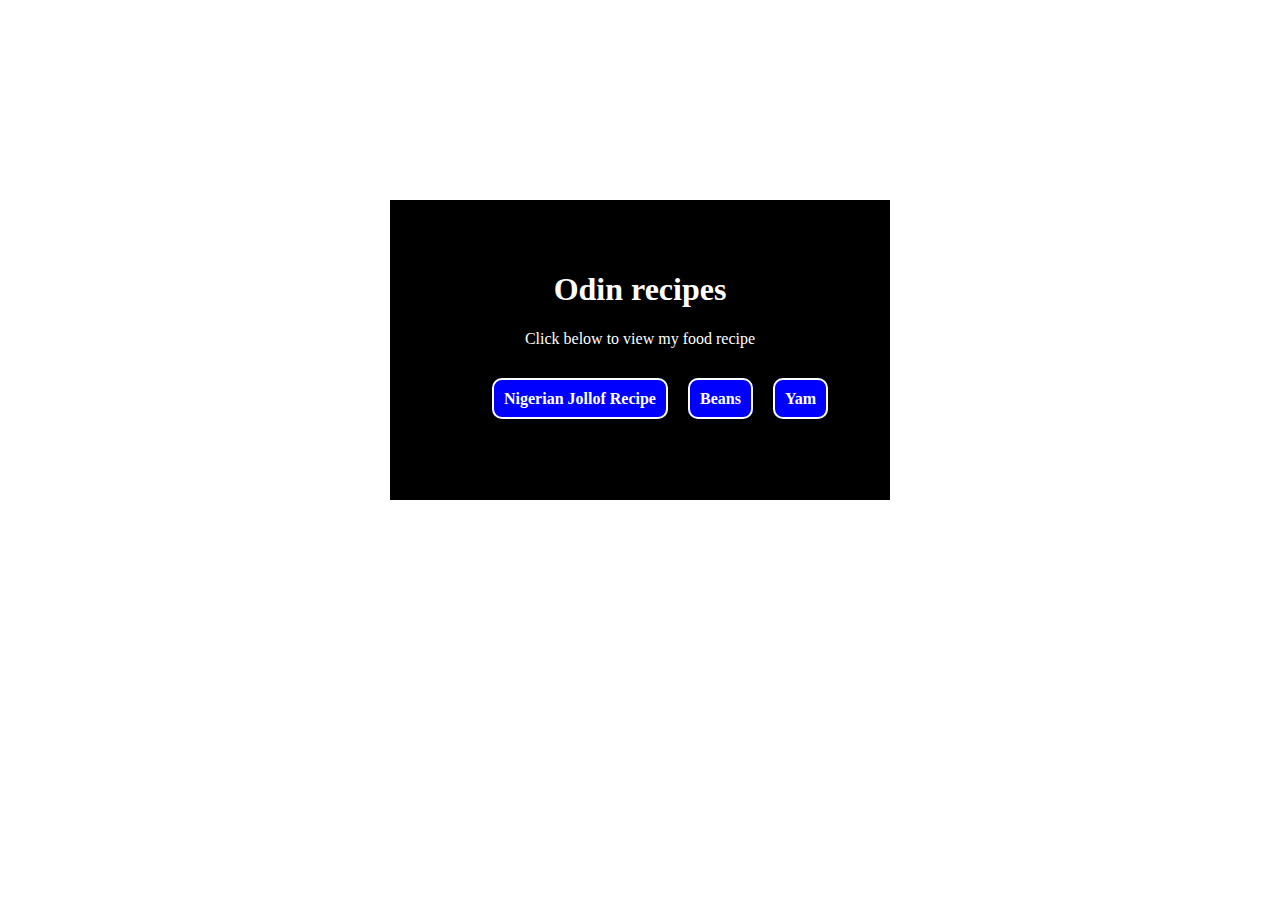
<file: index.html>
<!DOCTYPE html>
<html lang="en">
<head>
    <meta charset="UTF-8">
    <meta name="viewport" content="width=device-width, initial-scale=1.0">
    <link rel="stylesheet" href="index.css">
    <title>Document</title>
</head>
<body>
    <div class="container">
    <h1 id="bold-header">Odin recipes</h1>
    <p class="bold-header color">Click below to view my food recipe</p>
    <ul class="center">
        <li> <a href="./recipes/jollof.html" >Nigerian Jollof Recipe</a></li>
        <li> <a href="./recipes/beans.html">Beans</a></li>
        <li> <a href="./recipes/yam.html" >Yam</a></li>
    </ul>
</div>
    
</body>
</html>
</file>
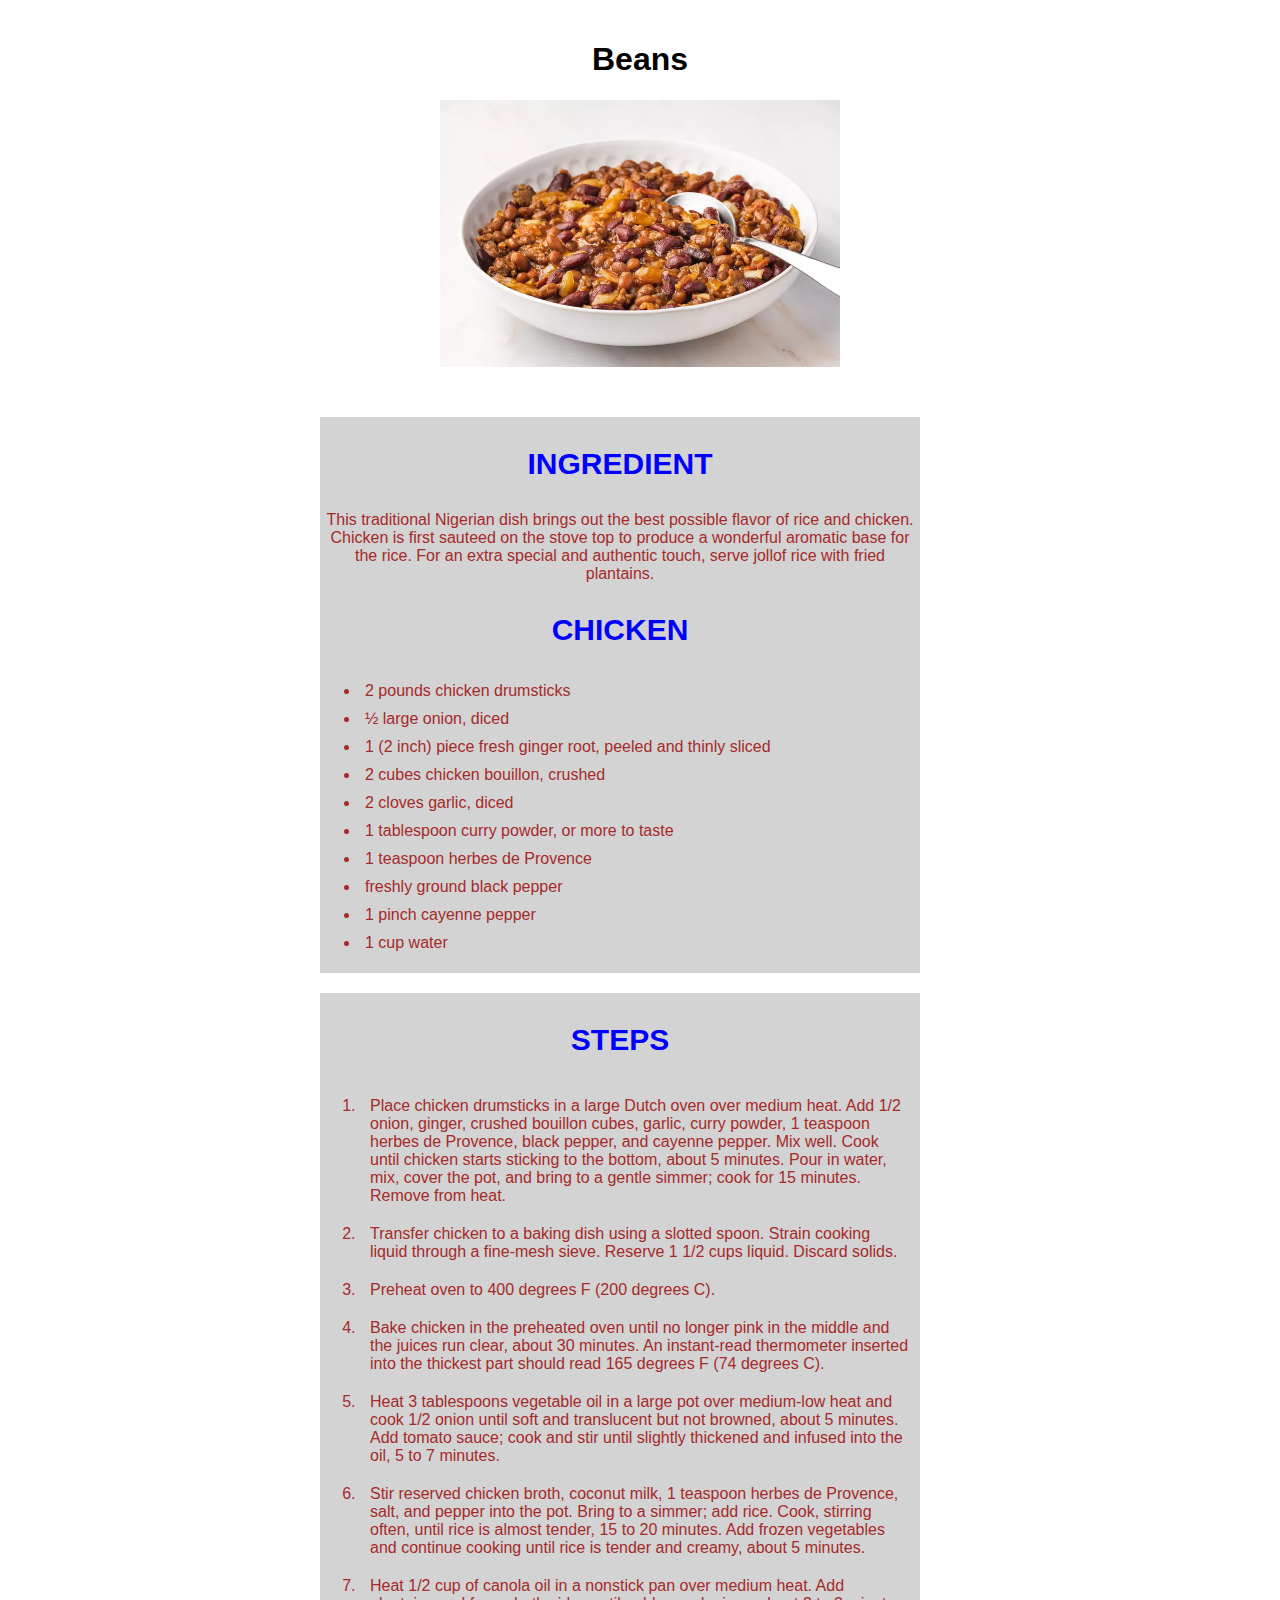
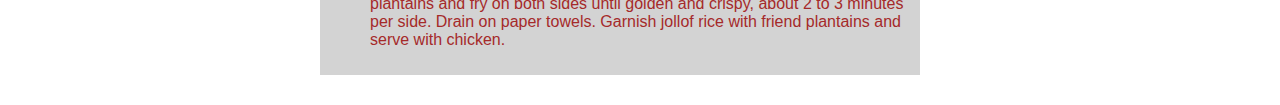
<file: recipes/beans.html>
<!DOCTYPE html>
<html lang="en">
<head>
    <meta charset="UTF-8">
    <meta name="viewport" content="width=device-width, initial-scale=1.0">
    <link rel="stylesheet" href="beans.css">
    <title>Document</title>
</head>
<body>
    <h1>Beans</h1>
    <img class="center" src="/beans.webp"alt="Image of Nigerian Jollof"/>
    <div class="overall-container">
        <div class="general_contaoner">
           
       <div class="container">
        <h3 id="bold">INGREDIENT</h3>
        <p>This traditional Nigerian dish brings out the best possible flavor of rice and chicken. Chicken is first sauteed on the stove top to produce a wonderful aromatic base for the rice. For an extra special and authentic touch, serve jollof rice with fried plantains.</p>
        <h3 id="bold">CHICKEN</h3>
        <ul>
            <li>2 pounds chicken drumsticks</li>
            <li>½ large onion, diced</li>
            <li>1 (2 inch) piece fresh ginger root, peeled and thinly sliced</li>
            <li>2 cubes chicken bouillon, crushed</li>
            <li>2 cloves garlic, diced</li>
            <li>1 tablespoon curry powder, or more to taste</li>
            <li>1 teaspoon herbes de Provence</li>
            <li>freshly ground black pepper</li>
            <li>1 pinch cayenne pepper</li>
            <li>1 cup water</li>
        </ul>
    </div>
    </div>
        <div class="general_contaoner">
        <div class="container">
        <h3 id="bold">STEPS</h3>
        <ol>
            <li>Place chicken drumsticks in a large Dutch oven over medium heat. Add 1/2 onion, ginger, crushed bouillon cubes, garlic, curry powder, 1 teaspoon herbes de Provence, black pepper, and cayenne pepper. Mix well. Cook until chicken starts sticking to the bottom, about 5 minutes. Pour in water, mix, cover the pot, and bring to a gentle simmer; cook for 15 minutes. Remove from heat.</li>
            <li>Transfer chicken to a baking dish using a slotted spoon. Strain cooking liquid through a fine-mesh sieve. Reserve 1 1/2 cups liquid. Discard solids.</li>
            <li>Preheat oven to 400 degrees F (200 degrees C).</li>
            <li>Bake chicken in the preheated oven until no longer pink in the middle and the juices run clear, about 30 minutes. An instant-read thermometer inserted into the thickest part should read 165 degrees F (74 degrees C).</li>
            <li>Heat 3 tablespoons vegetable oil in a large pot over medium-low heat and cook 1/2 onion until soft and translucent but not browned, about 5 minutes. Add tomato sauce; cook and stir until slightly thickened and infused into the oil, 5 to 7 minutes.</li>
            <li>Stir reserved chicken broth, coconut milk, 1 teaspoon herbes de Provence, salt, and pepper into the pot. Bring to a simmer; add rice. Cook, stirring often, until rice is almost tender, 15 to 20 minutes. Add frozen vegetables and continue cooking until rice is tender and creamy, about 5 minutes.</li>
            <li>Heat 1/2 cup of canola oil in a nonstick pan over medium heat. Add plantains and fry on both sides until golden and crispy, about 2 to 3 minutes per side. Drain on paper towels. Garnish jollof rice with friend plantains and serve with chicken.</li>
        </ol>
    </div>
    </div>
    </div>
</body>
</html>
</file>
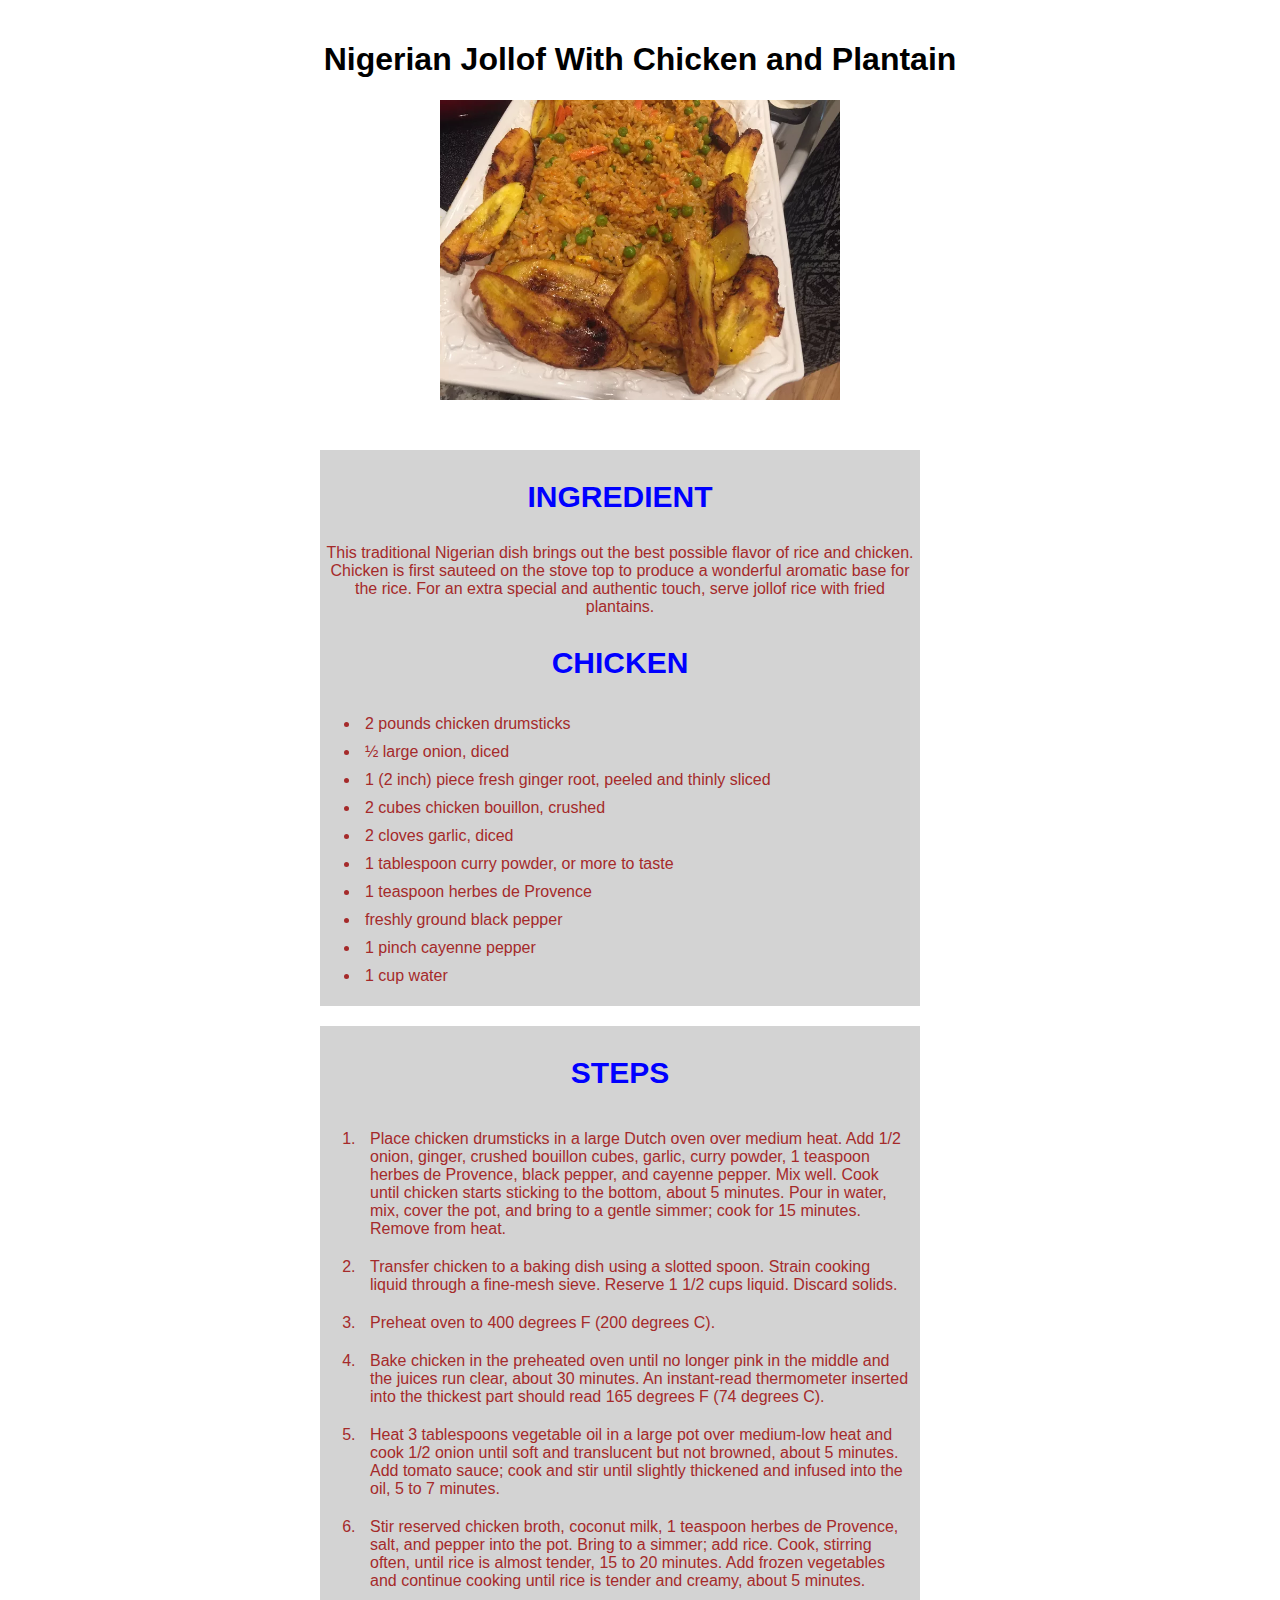
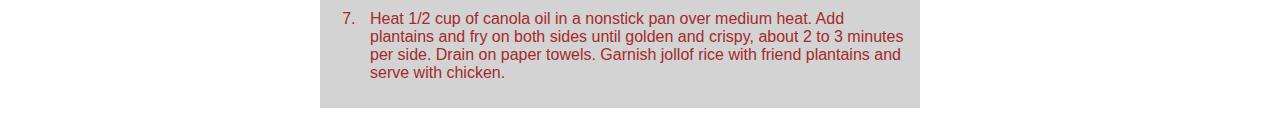
<file: recipes/jollof.html>
<!DOCTYPE html>
<html lang="en">
<head>
    <meta charset="UTF-8">
    <meta name="viewport" content="width=device-width, initial-scale=1.0">
    <link rel="stylesheet" href="jollof.css">
    <title>Document</title>
</head>
<body>
    <h1>Nigerian Jollof With Chicken and Plantain</h1>
    <img class="center" src="/jollof.webp" alt="Image of Nigerian Jollof"/>
    <div class="overall-container">
    <div class="general_contaoner">
       
   <div class="container">
    <h3 id="bold">INGREDIENT</h3>
    <p>This traditional Nigerian dish brings out the best possible flavor of rice and chicken. Chicken is first sauteed on the stove top to produce a wonderful aromatic base for the rice. For an extra special and authentic touch, serve jollof rice with fried plantains.</p>
    <h3 id="bold">CHICKEN</h3>
    <ul>
        <li>2 pounds chicken drumsticks</li>
        <li>½ large onion, diced</li>
        <li>1 (2 inch) piece fresh ginger root, peeled and thinly sliced</li>
        <li>2 cubes chicken bouillon, crushed</li>
        <li>2 cloves garlic, diced</li>
        <li>1 tablespoon curry powder, or more to taste</li>
        <li>1 teaspoon herbes de Provence</li>
        <li>freshly ground black pepper</li>
        <li>1 pinch cayenne pepper</li>
        <li>1 cup water</li>
    </ul>
</div>
</div>
    <div class="general_contaoner">
    <div class="container">
    <h3 id="bold">STEPS</h3>
    <ol>
        <li>Place chicken drumsticks in a large Dutch oven over medium heat. Add 1/2 onion, ginger, crushed bouillon cubes, garlic, curry powder, 1 teaspoon herbes de Provence, black pepper, and cayenne pepper. Mix well. Cook until chicken starts sticking to the bottom, about 5 minutes. Pour in water, mix, cover the pot, and bring to a gentle simmer; cook for 15 minutes. Remove from heat.</li>
        <li>Transfer chicken to a baking dish using a slotted spoon. Strain cooking liquid through a fine-mesh sieve. Reserve 1 1/2 cups liquid. Discard solids.</li>
        <li>Preheat oven to 400 degrees F (200 degrees C).</li>
        <li>Bake chicken in the preheated oven until no longer pink in the middle and the juices run clear, about 30 minutes. An instant-read thermometer inserted into the thickest part should read 165 degrees F (74 degrees C).</li>
        <li>Heat 3 tablespoons vegetable oil in a large pot over medium-low heat and cook 1/2 onion until soft and translucent but not browned, about 5 minutes. Add tomato sauce; cook and stir until slightly thickened and infused into the oil, 5 to 7 minutes.</li>
        <li>Stir reserved chicken broth, coconut milk, 1 teaspoon herbes de Provence, salt, and pepper into the pot. Bring to a simmer; add rice. Cook, stirring often, until rice is almost tender, 15 to 20 minutes. Add frozen vegetables and continue cooking until rice is tender and creamy, about 5 minutes.</li>
        <li>Heat 1/2 cup of canola oil in a nonstick pan over medium heat. Add plantains and fry on both sides until golden and crispy, about 2 to 3 minutes per side. Drain on paper towels. Garnish jollof rice with friend plantains and serve with chicken.</li>
    </ol>
</div>
</div>
</div>
</body>
</html>
</file>
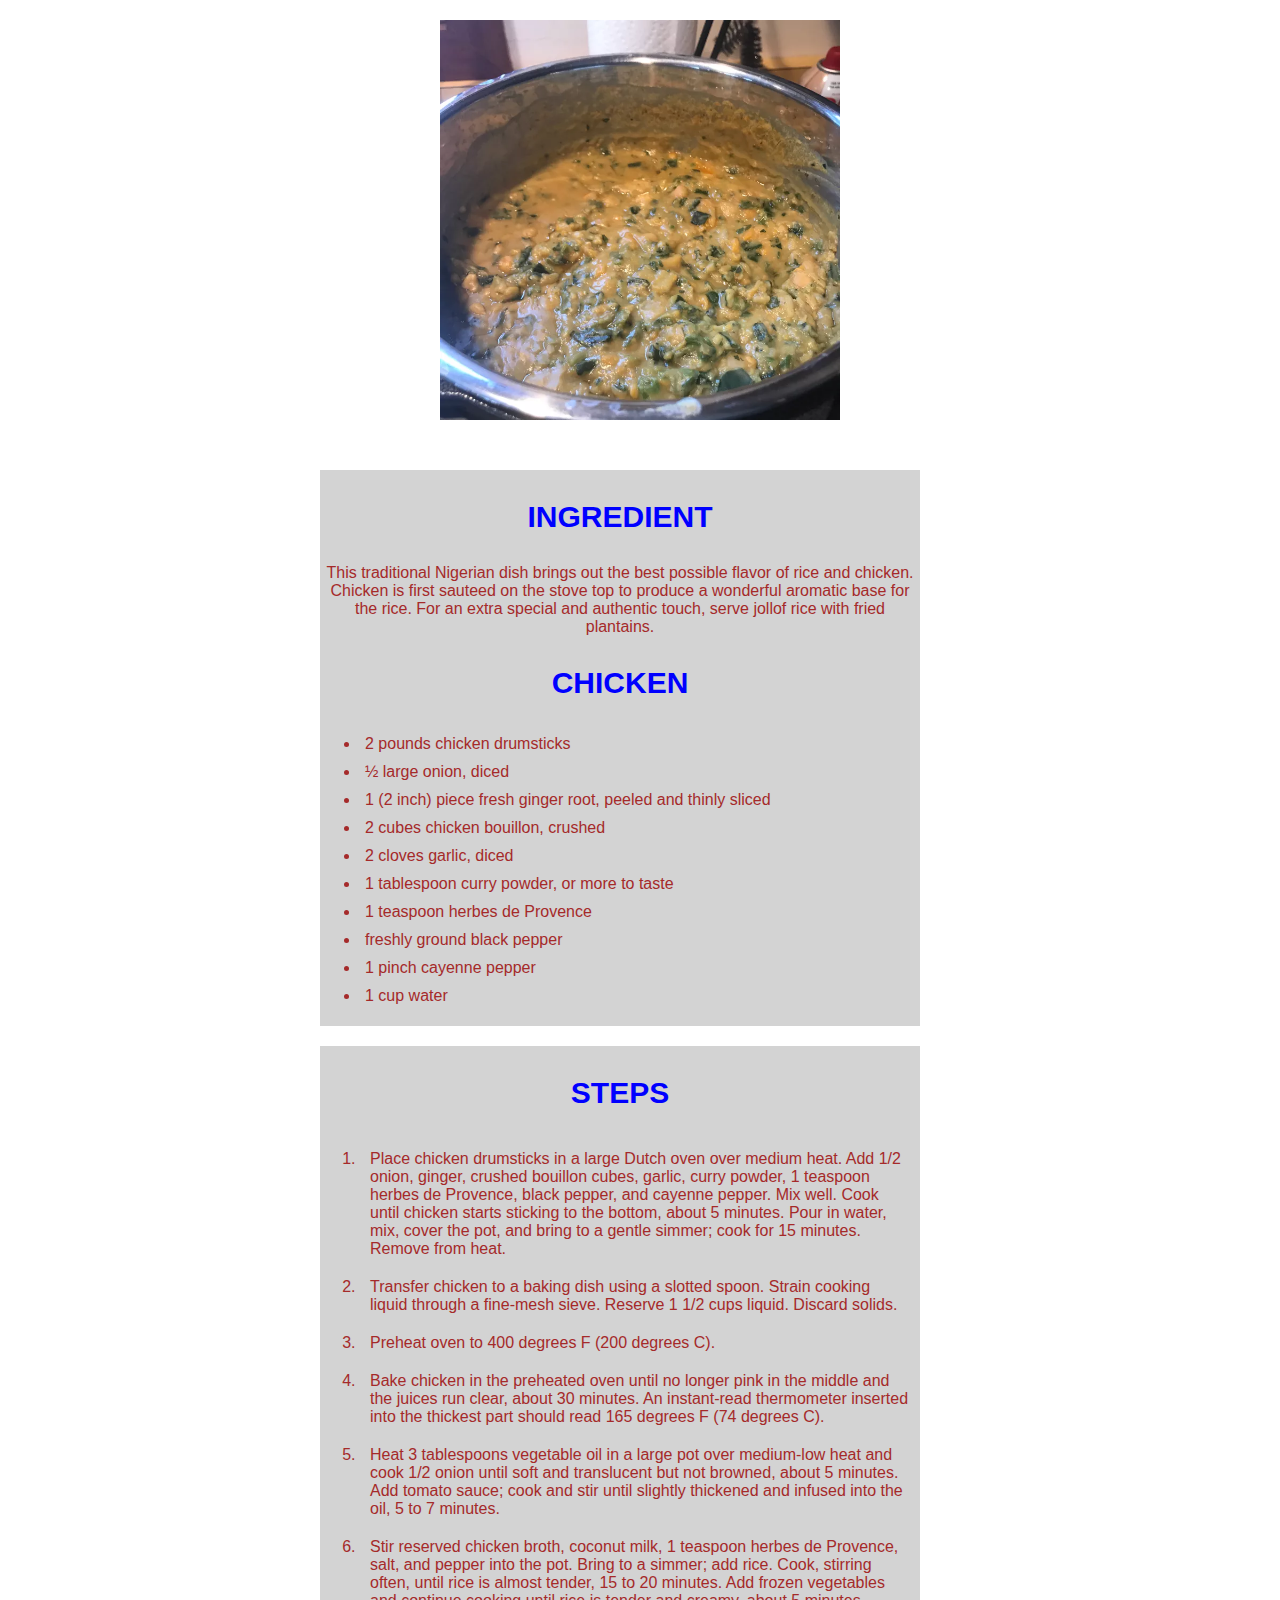
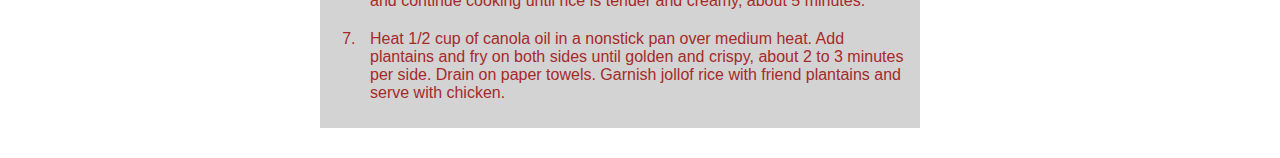
<file: recipes/yam.html>
<!DOCTYPE html>
<html lang="en">
<head>
    <meta charset="UTF-8">
    <meta name="viewport" content="width=device-width, initial-scale=1.0">
    <link rel="stylesheet" href="yam.css">
    <title>Document</title>
</head>
<body>
    <img class="center" src="../yam.webp"alt="Image of Nigerian Jollof"/>
    <div class="overall-container">
        <div class="general_contaoner">
           
       <div class="container">
        <h3 id="bold">INGREDIENT</h3>
        <p>This traditional Nigerian dish brings out the best possible flavor of rice and chicken. Chicken is first sauteed on the stove top to produce a wonderful aromatic base for the rice. For an extra special and authentic touch, serve jollof rice with fried plantains.</p>
        <h3 id="bold">CHICKEN</h3>
        <ul>
            <li>2 pounds chicken drumsticks</li>
            <li>½ large onion, diced</li>
            <li>1 (2 inch) piece fresh ginger root, peeled and thinly sliced</li>
            <li>2 cubes chicken bouillon, crushed</li>
            <li>2 cloves garlic, diced</li>
            <li>1 tablespoon curry powder, or more to taste</li>
            <li>1 teaspoon herbes de Provence</li>
            <li>freshly ground black pepper</li>
            <li>1 pinch cayenne pepper</li>
            <li>1 cup water</li>
        </ul>
    </div>
    </div>
        <div class="general_contaoner">
        <div class="container">
        <h3 id="bold">STEPS</h3>
        <ol>
            <li>Place chicken drumsticks in a large Dutch oven over medium heat. Add 1/2 onion, ginger, crushed bouillon cubes, garlic, curry powder, 1 teaspoon herbes de Provence, black pepper, and cayenne pepper. Mix well. Cook until chicken starts sticking to the bottom, about 5 minutes. Pour in water, mix, cover the pot, and bring to a gentle simmer; cook for 15 minutes. Remove from heat.</li>
            <li>Transfer chicken to a baking dish using a slotted spoon. Strain cooking liquid through a fine-mesh sieve. Reserve 1 1/2 cups liquid. Discard solids.</li>
            <li>Preheat oven to 400 degrees F (200 degrees C).</li>
            <li>Bake chicken in the preheated oven until no longer pink in the middle and the juices run clear, about 30 minutes. An instant-read thermometer inserted into the thickest part should read 165 degrees F (74 degrees C).</li>
            <li>Heat 3 tablespoons vegetable oil in a large pot over medium-low heat and cook 1/2 onion until soft and translucent but not browned, about 5 minutes. Add tomato sauce; cook and stir until slightly thickened and infused into the oil, 5 to 7 minutes.</li>
            <li>Stir reserved chicken broth, coconut milk, 1 teaspoon herbes de Provence, salt, and pepper into the pot. Bring to a simmer; add rice. Cook, stirring often, until rice is almost tender, 15 to 20 minutes. Add frozen vegetables and continue cooking until rice is tender and creamy, about 5 minutes.</li>
            <li>Heat 1/2 cup of canola oil in a nonstick pan over medium heat. Add plantains and fry on both sides until golden and crispy, about 2 to 3 minutes per side. Drain on paper towels. Garnish jollof rice with friend plantains and serve with chicken.</li>
        </ol>
    </div>
    </div>
    </div>
</body>
</html>
</file>
<file: index.css>
.container{
    text-align: center;
    background-color: black;
    width: 400px;
    height: 200px;
    margin: 0 auto;
    padding: 50px;

}
.container{
    margin-top: 200px;
}

#bold-header{
    background-color: black;
    color: white;
}
.center{
    display:inline-flex;

}
.center li>a{
    color: white;
    text-decoration: none;
    list-style-type: none;
    font-weight: bold;
    padding: 10px;
    
   
}
li{
    list-style: none;
    padding: 10px;
   
}

a{
    background-color: blue;
    border: 2px solid white;
    border-radius: 10px;
}
.color{
    color: white;
}
</file>
<file: recipes/beans.css>
*{
    font-family: Verdana, Geneva, Tahoma, sans-serif;

}
body{
    text-align: center;
    margin: 10px;
    padding: 10px;
}

#bold{
    font-family: Verdana, Geneva, Tahoma, sans-serif;
    font-weight: bold;
    font-size: 30px;
    color: blue;
}
ul>li{
    text-align: left;
    padding: 5px;
    color: brown;
}


ol>li{
    text-align: left;
    padding: 10px;
    color: brown;
}
.container{
    width: 600px;
    height: auto;
    margin: 0 auto;
    background-color: lightgray;
    
}
.general_contaoner{
    display:inline-flex;
    border: 10px solid transparent;
    margin-right: 40px;
}
.overall-container{
    margin-top: 40px;
}
.center{
    width: 400px;
    height:auto;
    display: block;
    margin: 0 auto;
}
p{
    color: brown;
}
</file>
<file: recipes/jollof.css>
*{
    font-family: Verdana, Geneva, Tahoma, sans-serif;

}
body{
    text-align: center;
    margin: 10px;
    padding: 10px;
}

#bold{
    font-family: Verdana, Geneva, Tahoma, sans-serif;
    font-weight: bold;
    font-size: 30px;
    color: blue;
}
ul>li{
    text-align: left;
    padding: 5px;
    color: brown;
}


ol>li{
    text-align: left;
    padding: 10px;
    color: brown;
}
.container{
    width: 600px;
    height: auto;
    margin: 0 auto;
    background-color: lightgray;
    
}
.general_contaoner{
    display:inline-flex;
    border: 10px solid transparent;
    margin-right: 40px;
}
.overall-container{
    margin-top: 40px;
}
.center{
    width: 400px;
    height:auto;
    display: block;
    margin: 0 auto;
}
p{
    color: brown;
}
</file>
<file: recipes/yam.css>
*{
    font-family: Verdana, Geneva, Tahoma, sans-serif;

}
body{
    text-align: center;
    margin: 10px;
    padding: 10px;
}

#bold{
    font-family: Verdana, Geneva, Tahoma, sans-serif;
    font-weight: bold;
    font-size: 30px;
    color: blue;
}
ul>li{
    text-align: left;
    padding: 5px;
    color: brown;
}


ol>li{
    text-align: left;
    padding: 10px;
    color: brown;
}
.container{
    width: 600px;
    height: auto;
    margin: 0 auto;
    background-color: lightgray;
    
}
.general_contaoner{
    display:inline-flex;
    border: 10px solid transparent;
    margin-right: 40px;
}
.overall-container{
    margin-top: 40px;
}
.center{
    width: 400px;
    height:auto;
    display: block;
    margin: 0 auto;
}
p{
    color: brown;
}
</file>
